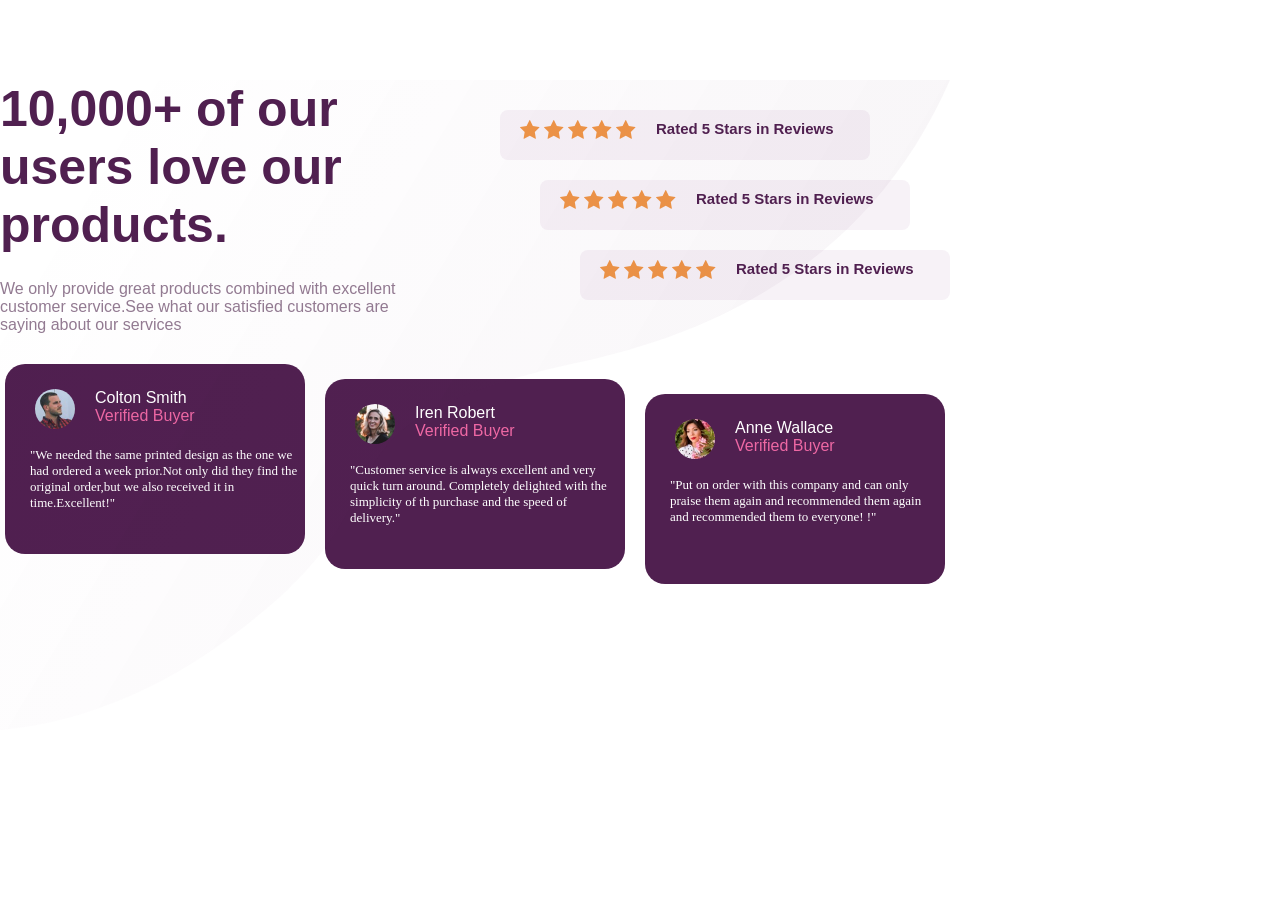
<file: index.html>
<!DOCTYPE html>
<html lang="en">
<head>
    <meta charset="UTF-8">
    <meta name="viewport" content="width=device-width, initial-scale=1.0">
    <title>taks7</title>
    <link rel="stylesheet" href="kazi7/style.css">
</head>
<body>
    <!--whole container-->
    <div class="container">
        <div class="image">
         <img src="./images/bg-pattern-top-mobile.svg" style="width: 950px;height: 650px; position: fixed; background-size: contain;">
        <!--top part-->
        <div class="box1">
            <!--all content left-->
          <div class="left_content"> 
               <div class="heading">
                <h1 class="headng">10,000+ of our
                     users love our
                       products.</h1>
                    </div>
               <div class="paragraph">
                <p class="only">We only provide great products combined with excellent<br>
                   customer service.See what our satisfied customers are<br>
                   saying about our services</p>
               </div>
          </div>
          <!--all content right-->
          <div class="right_content">
              <div class="triangle1">
                <div class="tri">
                <img src="./images/icon-star.svg" style="width: 20px; width: 20px;">
                <img src="./images/icon-star.svg" style="width: 20px; width: 20px;">
                <img src="./images/icon-star.svg" style="width: 20px; width: 20px;">
                <img src="./images/icon-star.svg" style="width: 20px; width: 20px;">
                <img src="./images/icon-star.svg" style="width: 20px; width: 20px;">
            </div>
            <p class="par">Rated 5 Stars in Reviews</p>
              </div>
              <div class="triangle2">
                <div class="tri">
                    <img src="./images/icon-star.svg" style="width: 20px; width: 20px;">
                    <img src="./images/icon-star.svg" style="width: 20px; width: 20px;">
                    <img src="./images/icon-star.svg" style="width: 20px; width: 20px;">
                    <img src="./images/icon-star.svg" style="width: 20px; width: 20px;">
                    <img src="./images/icon-star.svg" style="width: 20px; width: 20px;">
                </div>
                <p class="par">Rated 5 Stars in Reviews</p>
              </div>
              <div class="triangle3">
                <div class="tri">
                    <img src="./images/icon-star.svg" style="width: 20px; width: 20px;">
                    <img src="./images/icon-star.svg" style="width: 20px; width: 20px;">
                    <img src="./images/icon-star.svg" style="width: 20px; width: 20px;">
                    <img src="./images/icon-star.svg" style="width: 20px; width: 20px;">
                    <img src="./images/icon-star.svg" style="width: 20px; width: 20px;">
                </div>
                <p class="par">Rated 5 Stars in Reviews</p>
              </div>
          </div>
        </div>


        <!--buttom part-->
         <div class="box2">
           <div class="cart1">
            <div class="profile1">
            <img src="./images/image-colton.jpg" style="width: 40px; height: 40px; border-radius: 50px;margin-top: 25px; margin-left: 30px;">
        
            <div class="name">
                <p class="cotton">Colton Smith</p>
                <p class="verified">Verified Buyer</p>
             </div>
            </div>
            <div class="messages">
                <p class="sentence">"We needed the same printed design as the one we had ordered a 
                    week prior.Not only did they find the original order,but we also received it in time.Excellent!"
                </p>
            </div>
        </div>
           <div class="cart2">
            <div class="profile1">
                <img src="./images/image-irene.jpg" style="width: 40px; height: 40px; border-radius: 50px;margin-top: 25px; margin-left: 30px;">
            
                <div class="name">
                    <p class="cotton">Iren Robert</p>
                    <p class="verified">Verified Buyer</p>
                 </div>
                </div>
                <div class="messages">
                    <p class="sentence">
                        "Customer service is always excellent and very quick turn around. Completely delighted with the simplicity 
                        of th purchase and the speed of delivery."
                    </p>
                </div>
           </div>
           <div class="cart3">
            <div class="profile1">
                <img src="./images/image-anne.jpg" style="width: 40px; height: 40px; border-radius: 50px;margin-top: 25px; margin-left: 30px;">
            
                <div class="name">
                    <p class="cotton">Anne Wallace</p>
                    <p class="verified">Verified Buyer</p>
                 </div>
                </div>
                <div class="messages">
                    <p class="sentence">
                        "Put on order with this company and can only praise them again and recommended them again and recommended them to everyone!
                        !"
                    </p>
                </div>
           </div>
         </div>

        </div>
    </div>
</body>
</html>
</file>
<file: kazi7/style.css>
*{
    margin: 0;
    padding: 0;
    box-sizing: border-box;
}

body{
    background-size: cover;
    justify-items: center;
    margin-top: 80px;
}

.container{
   
    width: 950px;
    height: 650px;
    display: flex;
    flex-direction: column;
}
.box1{
    display: flex;
    flex-direction: row;
}
.paragraph{
    margin-top: 0px; 
}
.only{
    color: hsl(303, 10%, 53%);
    font-size: medium;
    font-family: 'Gill Sans', 'Gill Sans MT', Calibri, 'Trebuchet MS', sans-serif;
}
.heading{
    width: 400px;
    height: 200px;
}
.headng{
color: hsl(300, 43%, 22%);
font-size: 50px;
font-family: 'Franklin Gothic Medium', 'Arial Narrow', Arial, sans-serif;
}

.right_content{
display: flex;
flex-direction: column;
margin-left: -100px;
margin-top: -20px;

}

.triangle1{
  width: 370px;
  height: 50px;
  background-color: hsl(300, 24%, 96%);
  border-radius: 8px;
  margin-left: 200px;
  margin-top: 50px;
  display: flex;
  flex-direction: row;

}
.par{
    color: hsl(300, 43%, 22%) ;
    margin-top: 10px;
    margin-left: 20px;
    font-weight: bolder;
    font-size: 15px;
    font-family: 'Lucida Sans', 'Lucida Sans Regular', 'Lucida Grande', 'Lucida Sans Unicode', Geneva, Verdana, sans-serif;
}
.tri{
    margin-top: 10px;
    margin-left: 20px;
}

.triangle2{
    width: 370px;
    height: 50px;
    background-color:hsl(300, 24%, 96%);
    border-radius: 8px;
    margin-left: 240px;
    margin-top: 20px; 
    display: flex;
    flex-direction: row;
}

.triangle3{
    width: 370px;
    height: 50px;
    background-color:hsl(300, 24%, 96%);
    border-radius: 8px;
    margin-left: 280px;
    margin-top: 20px; 
    display: flex;
    flex-direction: row;
}

.box2{
    margin-top: 30px;
    margin-left: 5px;
    display: flex;
    flex-direction: row;
}


.cart1{
    width: 300px;
    height: 190px;
    background-color:  hsl(300, 43%, 22%);
    border-radius: 20px;
    display: flex;
    flex-direction: column;
}
.profile1{
    display: flex;
    flex-direction: row;
}
.name{
    margin-top: 25px;
    margin-left: 20px;
}
.cotton{
    color: hsl(0, 0%, 100%);
    font-family: 'Gill Sans', 'Gill Sans MT', Calibri, 'Trebuchet MS', sans-serif;
}
.verified{
    color: hsl(333, 80%, 67%);
    font-family: 'Gill Sans', 'Gill Sans MT', Calibri, 'Trebuchet MS', sans-serif;
}
.messages{
    margin-top: 18px;
    margin-left: 25px;
    width: 270px;
    height: 40px;
    font-size: medium;
}
.sentence{
    color: hsl(0, 0%, 100%);
    font-family:Cambria, Cochin, Georgia, Times, 'Times New Roman', serif;
    font-size: small;
}

.cart2{
    width: 300px;
    height: 190px;
    background-color:  hsl(300, 43%, 22%);
    border-radius: 20px;
    display: flex;
    flex-direction: column;
    margin-left: 20px;
    margin-top: 15px;
}
.cart3{
    width: 300px;
    height: 190px;
    background-color:  hsl(300, 43%, 22%);
    border-radius: 20px;
    display: flex;
    flex-direction: column;
    margin-left: 20px;
    margin-top: 30px;
}
</file>
